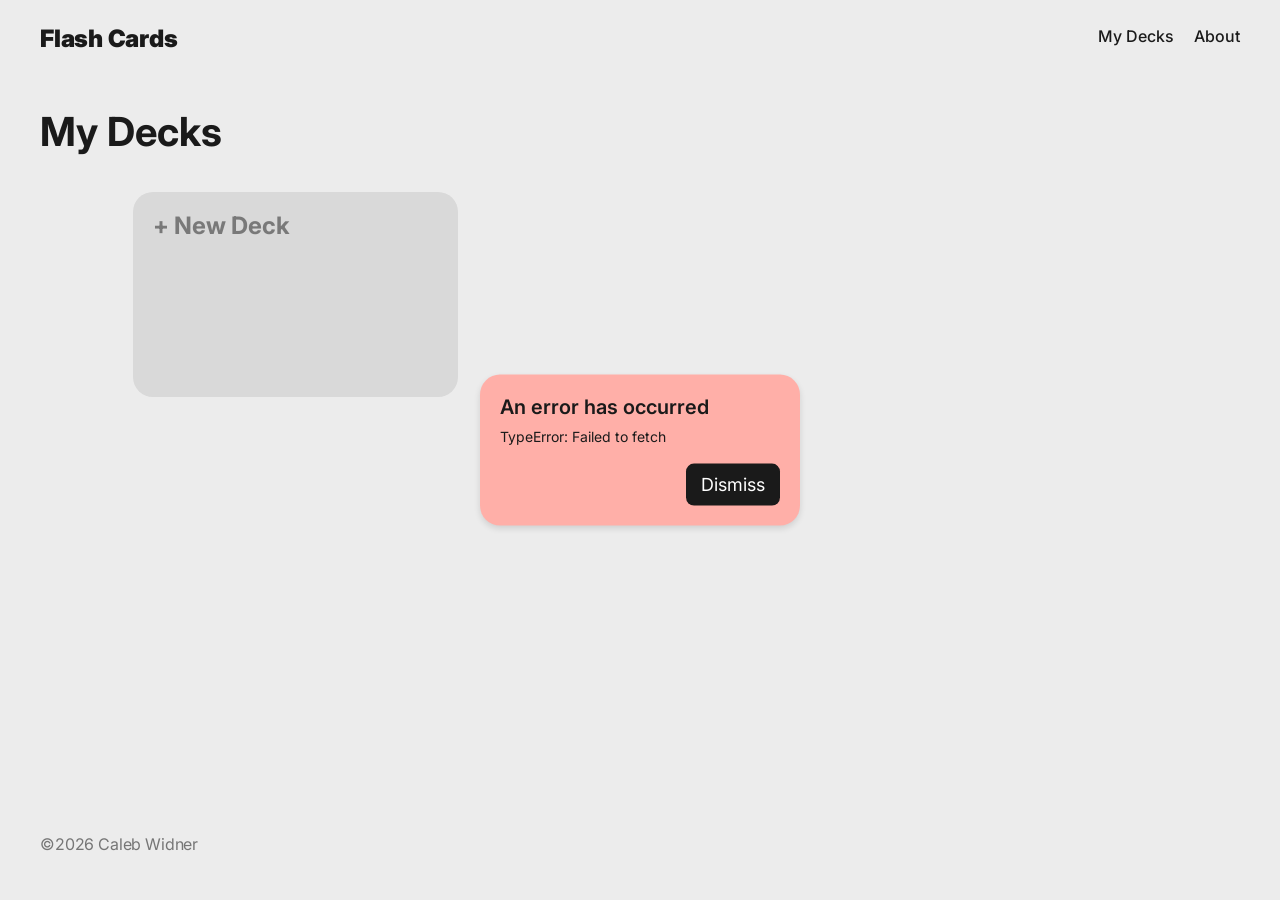
<file: index.html>
<!doctype html>
<html lang="en">
  <head>
    <meta charset="UTF-8" />
    <meta name="viewport" content="width=device-width, initial-scale=1.0" />
    <meta name="author" content="Caleb Widner" />
    <meta
      name="description"
      content="A landing page for a flashcard application"
    />
    <meta
      name="keywords"
      content="study aids, flashcards, learning materials"
    />
    <link rel="icon" href="favicon.ico" />
    <link rel="stylesheet" href="assets/css/index.css" />
    <link rel="preconnect" href="https://fonts.googleapis.com" />
    <link rel="preconnect" href="https://fonts.gstatic.com" crossorigin />
    <link
      href="https://fonts.googleapis.com/css2?family=Inter:ital,opsz,wght@0,14..32,100..900;1,14..32,100..900&display=swap"
      rel="stylesheet"
    />
    <title>Landing Page</title>
    <script src="./assets/js/index.js" type="module"></script>
  </head>
  <body class="page">
    <header class="header">
      <h1 class="header__title">
        <a class="header__link" href="#home">Flash Cards</a>
      </h1>

      <nav>
        <ul class="nav__links">
          <li><a class="nav__link" href="#home">My Decks</a></li>
          <li><a class="nav__link" href="#about">About</a></li>
        </ul>
      </nav>
    </header>

    <main class="page__main-content">
      <section id="home" class="gallery">
        <h2 class="gallery__title">My Decks</h2>
        <div class="gallery__wrapper">
          <ul class="gallery__list gallery__wrapper-contents"></ul>
          <template id="deck-template">
            <li class="card card_color_green">
              <a href="#" class="card__link"></a>
              <h3 class="card__title"></h3>
              <div class="card__row">
                <p class="card__count"></p>
                <button
                  type="button"
                  aria-label="Delete deck button"
                  class="card__delete-btn"
                >
                  <img src="assets/images/delete.svg" alt="" />
                </button>
              </div>
            </li>
          </template>
          <button
            type="button"
            aria-label="New deck button"
            class="gallery__new-card-btn"
          >
            + New Deck
          </button>
        </div>
      </section>

      <section id="deck-view" class="gallery">
        <div class="gallery__header">
          <h2 class="gallery__title"></h2>
          <button
            type="button"
            aria-label="Practice button"
            class="gallery__practice-button"
          >
            Practice
          </button>
        </div>
        <div class="gallery__wrapper">
          <ul class="gallery__list gallery__wrapper-contents"></ul>
          <template id="card-template">
            <li class="card card_color_green">
              <h3 class="card__title"></h3>
              <div class="card__row">
                <button
                  type="button"
                  aria-label="Flip card button"
                  class="card__count-btn"
                ></button>
                <button
                  type="button"
                  aria-label="Delete button"
                  class="card__delete-btn"
                >
                  <img src="assets/images/delete.svg" alt="" />
                </button>
              </div>
            </li>
          </template>

          <button
            type="button"
            aria-label="New card button"
            class="gallery__new-card-btn gallery__new-card-btn_location_deck-view"
          >
            + New Card
          </button>
        </div>
      </section>

      <section id="carousel" class="carousel">
        <h2 class="carousel__title"></h2>

        <div class="carousel__grid">
          <button
            type="button"
            aria-label="Go to previous card in deck"
            class="carousel__btn carousel__btn_type_left"
          ></button>

          <div class="carousel__card">
            <h3 class="carousel__card-text"></h3>
          </div>

          <button
            type="button"
            aria-label="Go to next card in deck"
            class="carousel__btn carousel__btn_type_right"
          ></button>

          <button
            type="button"
            aria-label="Flip current card in deck"
            class="carousel__btn carousel__btn_type_flip"
          ></button>
        </div>
      </section>

      <section class="about" id="about">
        <h2 class="about__title">About Flash Cards</h2>

        <p class="about__description">
          A flashcard application designed to make learning and studying easier.
          The following is an example of how to structure a deck when submitting
          it:
        </p>

        <pre class="about__code"><code>
          &lt;!-- Example JSON structure for a deck --&gt;
          {
            "name": "Sample Deck",
            "color": "#64D583",
            "cards": [
              {
                "front": "Question 1",
                "back": "Answer 1"
              },
              {
                "front": "Question 2",
                "back": "Answer 2"
              }
            ]
          }
        </code></pre>
      </section>

      <section class="new-deck-view" id="new-deck-view">
        <div class="new-deck-view__wrapper">
          <h2 class="new-deck-view__title">New Deck</h2>
          <form class="new-deck-view__form">
            <fieldset class="new-deck-view__color-picker">
              <legend class="new-deck-view__legend">Pick the deck color</legend>
              <div class="new-deck-view__colors-wrapper">
                <label class="new-deck-view__color-label" for="green">
                  <input
                    class="new-deck-view__color-input new-deck-view__color-input_color_green"
                    aria-label="Green"
                    name="color"
                    id="green"
                    value="#64D583"
                    type="radio"
                    checked
                  />
                </label>
                <label class="new-deck-view__color-label" for="blue">
                  <input
                    class="new-deck-view__color-input new-deck-view__color-input_color_blue"
                    aria-label="Blue"
                    name="color"
                    id="blue"
                    value="#91A8F9"
                    type="radio"
                  />
                </label>
                <label class="new-deck-view__color-label" for="purple">
                  <input
                    class="new-deck-view__color-input new-deck-view__color-input_color_purple"
                    aria-label="Purple"
                    name="color"
                    id="purple"
                    value="#AA8EF0"
                    type="radio"
                  />
                </label>
                <label class="new-deck-view__color-label" for="pink">
                  <input
                    class="new-deck-view__color-input new-deck-view__color-input_color_pink"
                    aria-label="Pink"
                    name="color"
                    id="pink"
                    value="#EE92D7"
                    type="radio"
                  />
                </label>
                <label class="new-deck-view__color-label" for="orange">
                  <input
                    class="new-deck-view__color-input new-deck-view__color-input_color_orange"
                    aria-label="Orange"
                    name="color"
                    id="orange"
                    value="#EE955E"
                    type="radio"
                  />
                </label>
                <label class="new-deck-view__color-label" for="yellow">
                  <input
                    class="new-deck-view__color-input new-deck-view__color-input_color_yellow"
                    aria-label="Yellow"
                    name="color"
                    id="yellow"
                    value="#F5D770"
                    type="radio"
                  />
                </label>
              </div>
            </fieldset>

            <label class="new-deck-view__json-label" for="deck-json">
              Write the JSON array of cards so that it matches this schema

              <textarea
                class="new-deck-view__json-input"
                id="deck-json"
                name="deckJson"
                rows="10"
                spellcheck="false"
                placeholder='{
  "name": "Deck Name",
  "cards":   [
      {
        "question": "Question?",
         "answer": "Answer"
      },
      ...
    ]
}'
              ></textarea>
            </label>

            <button class="new-deck-view__submit-btn" type="submit" disabled>
              Create the Deck
            </button>
          </form>
        </div>
      </section>
    </main>

    <div
      class="modal"
      id="error-modal"
      role="alertdialog"
      aria-modal="true"
      aria-labelledby="error-modal-title"
      aria-describedby="error-modal-message"
    >
      <h2 class="modal__title" id="error-modal-title">An error has occurred</h2>

      <p class="modal__error" id="error-modal-message"></p>

      <button class="modal__close-btn" type="button">Dismiss</button>
    </div>

    <footer class="footer">
      <p class="footer__text">&copy;2026 Caleb Widner</p>
    </footer>
  </body>
</html>
</file>
<file: assets/css/index.css>
@import url(../vendor/normalize.css);
@import url("./header.css");
@import url("./gallery.css");
@import url(./card.css);
@import url(./carousel.css);
@import url(./not-found.css);
@import url(./page.css);
@import url(./mobile-bar.css);
@import url(./new-deck-view.css);
</file>
